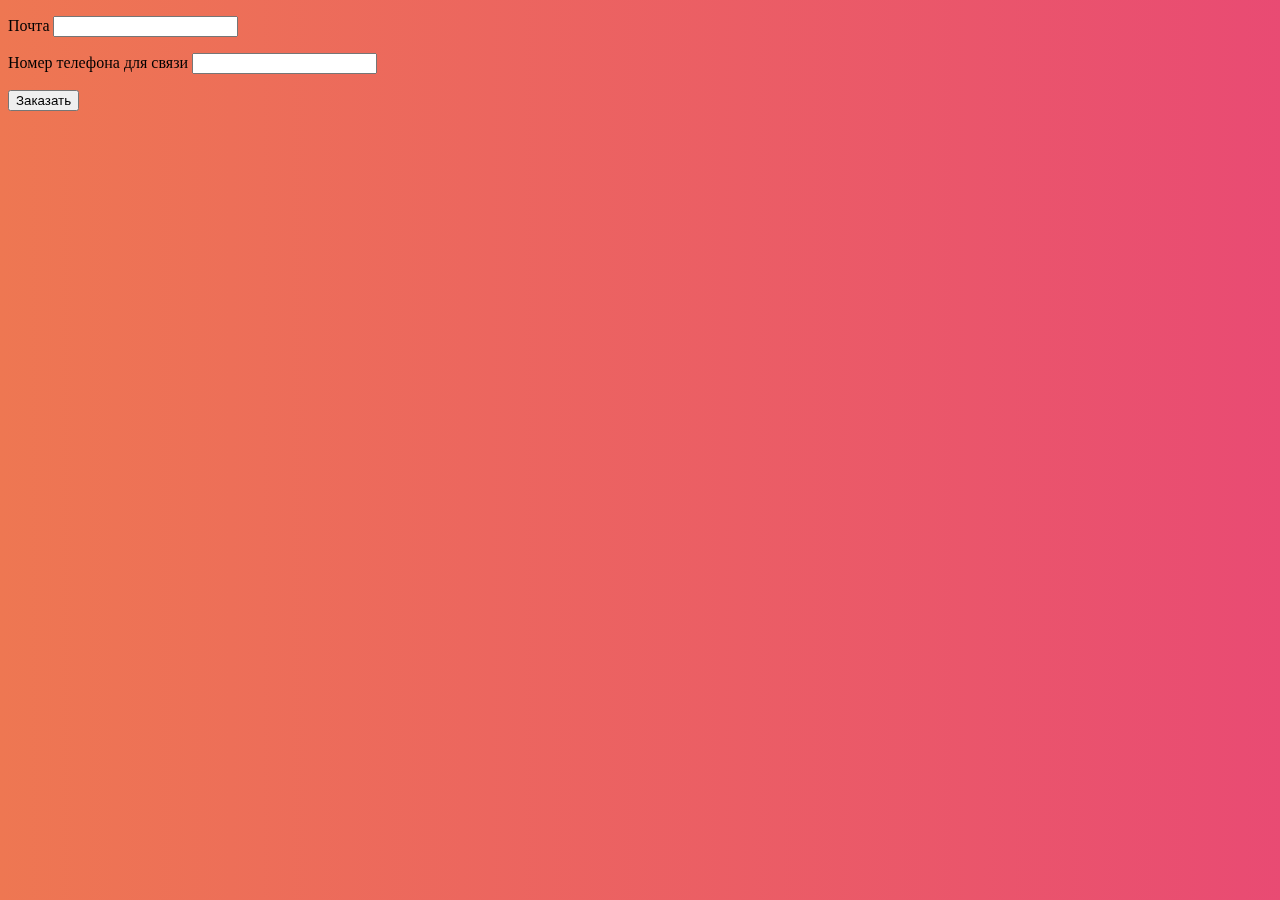
<file: index4.html>
<!DOCTYPE html>
<html lang="en">
<head>
    <meta charset="UTF-8">
    <meta http-equiv="X-UA-Compatible" content="IE=edge">
    <meta name="viewport" content="width=device-width, initial-scale=1.0">
    <title>form</title>
    <link rel ="stylesheet" href="style4.css">
</head>
<body>
    <form id="form1">
            <p>
                <label for="userid">Почта </label>
                <input type="text" id="userid" name="user" form="form1" />
            </p>
            <p><label for="password">Номер телефона для связи</label>
                <input type="password" name="password" id="password" />
                <li>
                  <input type="submit" name="submit" value="Заказать" />
                </li>
</p>
</body>
</html>
</file>
<file: style4.css>
body {
	background: linear-gradient(90deg, #ee7752, #e73c7e, #23a6d5, #23d5ab);
	background-size: 400% 400%;
	animation: gradient 5s ease infinite;
	transform: translate3d(0, 0, 0);
}
 
@keyframes gradient {
	0% {
		background-position: 0% 50%;
	}
	50% {
		background-position: 100% 50%;
	}
	100% {
		background-position: 0% 50%;
	}
}
</file>
